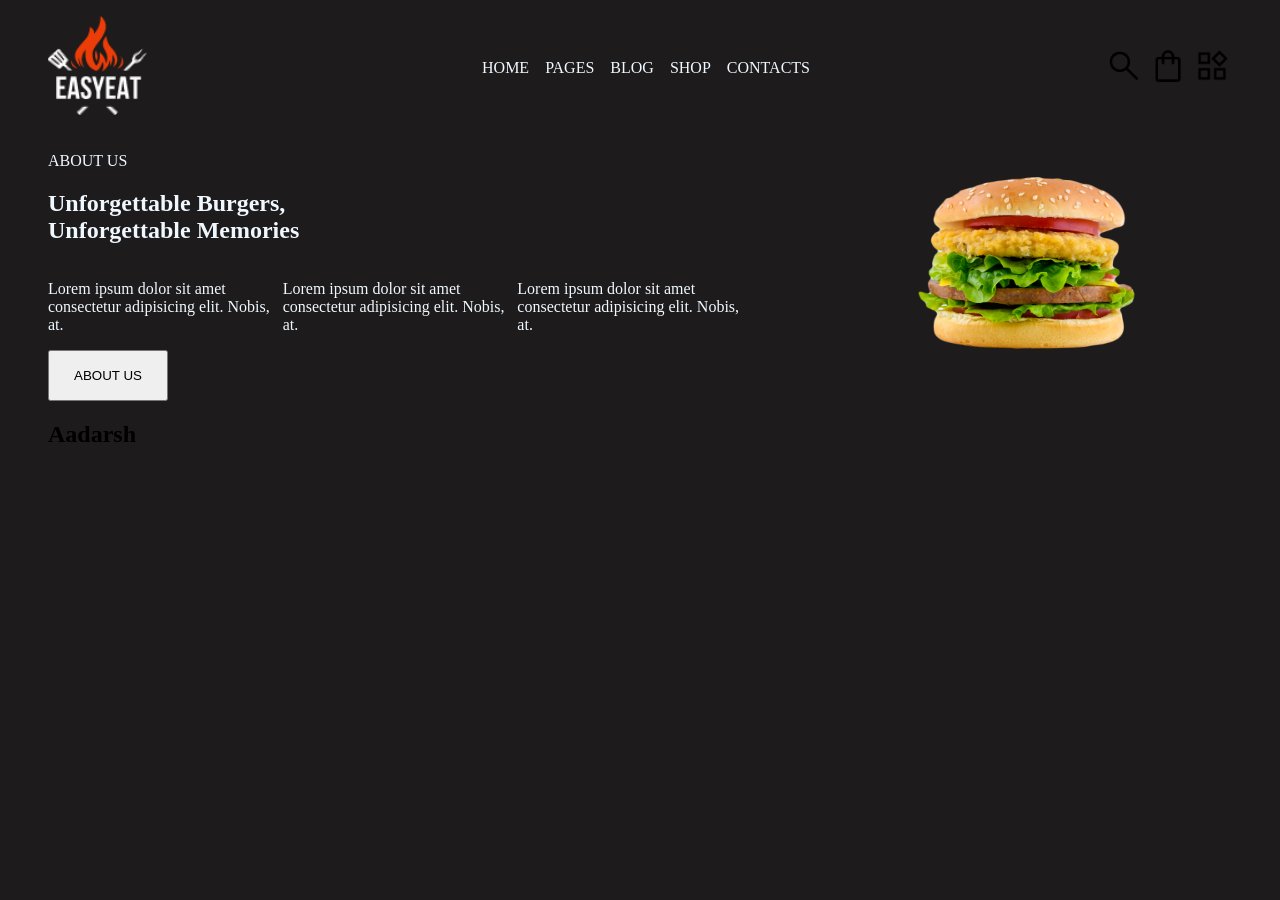
<file: index.html>
<!DOCTYPE html>
<html lang="en">
<head>
    <meta charset="UTF-8">
    <meta http-equiv="X-UA-Compatible" content="IE=edge">
    <meta name="viewport" content="width=device-width, initial-scale=1.0">
    <title>FOOD WEBSITE</title>
    <link rel="stylesheet" href="./style.css">
</head>
<body style="background-color: #1d1b1b; ">
    <header style="margin-inline: 2.5rem; margin-top: 1rem;">
        <nav style="display: flex; justify-content: space-between; align-items: center;">
            <div>
                <img src="./Images/logo-inverse.png" alt="MAIN LOGO" width="100" height="100">
            </div>
            <div>
                <ul style="display: flex; justify-content: space-between; align-items: center; gap: 1rem; list-style: none;">
                    <li>HOME</li>
                    <li>PAGES</li>
                    <li>BLOG</li>
                    <li>SHOP</li>
                    <li>CONTACTS</li>
                </ul>
            </div>
            <div>
                <img src="./Images/search_24dp_000000_FILL0_wght300_GRAD0_opsz24.png" alt="" width="40" height="40">
                <img src="./Images/shopping_bag_24dp_000000_FILL0_wght300_GRAD0_opsz24.png" alt="" width="40" height="40">
                <img src="./Images/widgets_24dp_000000_FILL0_wght300_GRAD0_opsz24.png" alt="" width="40" height="40">
            </div>
        </nav>
    </header>

    <main>
        <section style="margin-inline: 2.5rem; margin-top: 1rem;">
            <div style="display: flex; justify-content: space-between; align-items: center; color: aliceblue; gap:5rem;">
                <div>
                    <p>ABOUT US</p>
                    <h1>Unforgettable Burgers, <br> Unforgettable Memories</h1>
                    <div style="display: flex; justify-content: space-between; align-items: center;">
                        <p>Lorem ipsum dolor sit amet <br> consectetur adipisicing elit. Nobis, at.</p>
                        <p>Lorem ipsum dolor sit amet <br> consectetur adipisicing elit. Nobis, at.</p>
                        <p>Lorem ipsum dolor sit amet <br> consectetur adipisicing elit. Nobis, at.</p>
                    </div>
                    <a href="https://easyeat.ancorathemes.com/#"><button style="padding-inline: 1.5rem; padding-block: 1rem;"> ABOUT US</button></a>

                </div>
                <div>
                    <img src="./Images/BURGER.png" alt="" width="400" height="200">
                </div>
            </div>

             <h1>Aadarsh</h1>
        </section>
    </main>
</body>
</html>
</file>
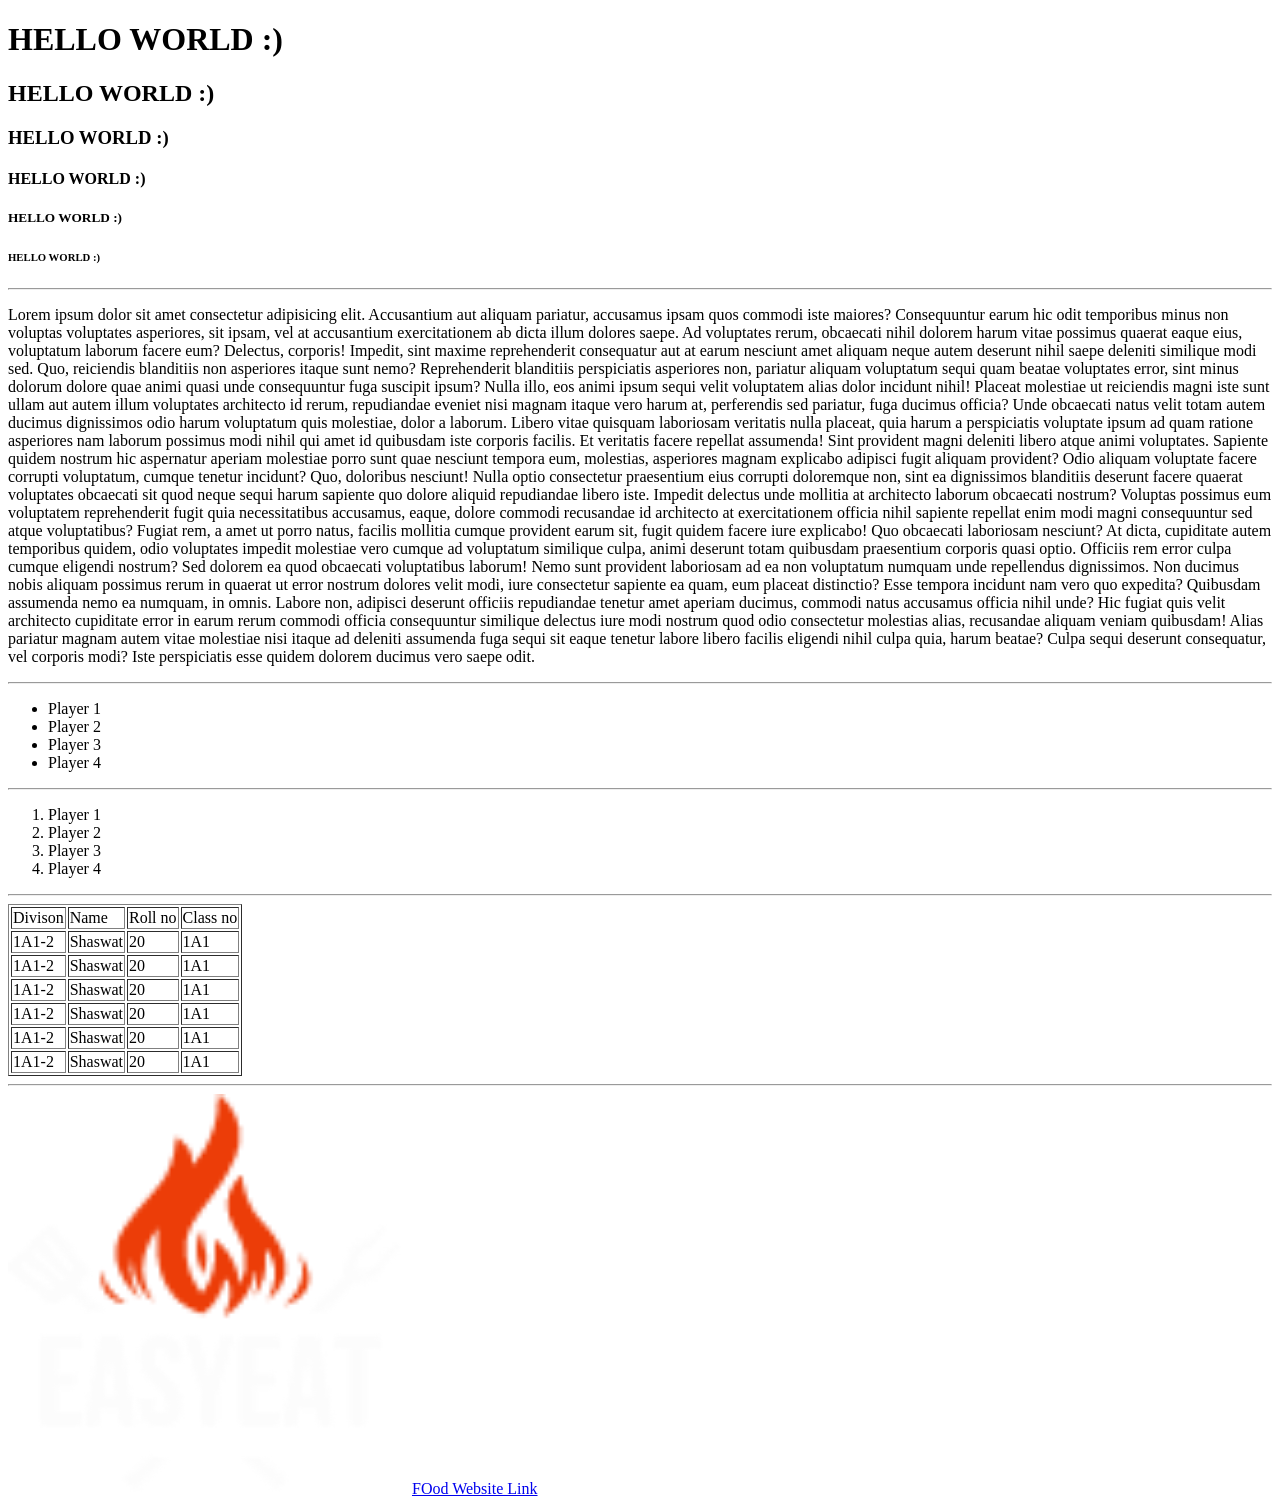
<file: basic.html>
<!DOCTYPE html>
<html lang="en">
<head>
    <meta charset="UTF-8">
    <meta http-equiv="X-UA-Compatible" content="IE=edge">
    <meta name="viewport" content="width=device-width, initial-scale=1.0">
    <title>Document</title>
</head>
<body>
    <h1>HELLO WORLD :)</h1>
    <h2>HELLO WORLD :)</h2>
    <h3>HELLO WORLD :)</h3>
    <h4>HELLO WORLD :)</h4>
    <h5>HELLO WORLD :)</h5>
    <h6>HELLO WORLD :)</h6>

    <hr>

    <p>Lorem ipsum dolor sit amet consectetur adipisicing elit. Accusantium aut aliquam pariatur, accusamus ipsam quos commodi iste maiores? Consequuntur earum hic odit temporibus minus non voluptas voluptates asperiores, sit ipsam, vel at accusantium exercitationem ab dicta illum dolores saepe. Ad voluptates rerum, obcaecati nihil dolorem harum vitae possimus quaerat eaque eius, voluptatum laborum facere eum? Delectus, corporis! Impedit, sint maxime reprehenderit consequatur aut at earum nesciunt amet aliquam neque autem deserunt nihil saepe deleniti similique modi sed. Quo, reiciendis blanditiis non asperiores itaque sunt nemo? Reprehenderit blanditiis perspiciatis asperiores non, pariatur aliquam voluptatum sequi quam beatae voluptates error, sint minus dolorum dolore quae animi quasi unde consequuntur fuga suscipit ipsum? Nulla illo, eos animi ipsum sequi velit voluptatem alias dolor incidunt nihil! Placeat molestiae ut reiciendis magni iste sunt ullam aut autem illum voluptates architecto id rerum, repudiandae eveniet nisi magnam itaque vero harum at, perferendis sed pariatur, fuga ducimus officia? Unde obcaecati natus velit totam autem ducimus dignissimos odio harum voluptatum quis molestiae, dolor a laborum. Libero vitae quisquam laboriosam veritatis nulla placeat, quia harum a perspiciatis voluptate ipsum ad quam ratione asperiores nam laborum possimus modi nihil qui amet id quibusdam iste corporis facilis. Et veritatis facere repellat assumenda! Sint provident magni deleniti libero atque animi voluptates. Sapiente quidem nostrum hic aspernatur aperiam molestiae porro sunt quae nesciunt tempora eum, molestias, asperiores magnam explicabo adipisci fugit aliquam provident? Odio aliquam voluptate facere corrupti voluptatum, cumque tenetur incidunt? Quo, doloribus nesciunt! Nulla optio consectetur praesentium eius corrupti doloremque non, sint ea dignissimos blanditiis deserunt facere quaerat voluptates obcaecati sit quod neque sequi harum sapiente quo dolore aliquid repudiandae libero iste. Impedit delectus unde mollitia at architecto laborum obcaecati nostrum? Voluptas possimus eum voluptatem reprehenderit fugit quia necessitatibus accusamus, eaque, dolore commodi recusandae id architecto at exercitationem officia nihil sapiente repellat enim modi magni consequuntur sed atque voluptatibus? Fugiat rem, a amet ut porro natus, facilis mollitia cumque provident earum sit, fugit quidem facere iure explicabo! Quo obcaecati laboriosam nesciunt? At dicta, cupiditate autem temporibus quidem, odio voluptates impedit molestiae vero cumque ad voluptatum similique culpa, animi deserunt totam quibusdam praesentium corporis quasi optio. Officiis rem error culpa cumque eligendi nostrum? Sed dolorem ea quod obcaecati voluptatibus laborum! Nemo sunt provident laboriosam ad ea non voluptatum numquam unde repellendus dignissimos. Non ducimus nobis aliquam possimus rerum in quaerat ut error nostrum dolores velit modi, iure consectetur sapiente ea quam, eum placeat distinctio? Esse tempora incidunt nam vero quo expedita? Quibusdam assumenda nemo ea numquam, in omnis. Labore non, adipisci deserunt officiis repudiandae tenetur amet aperiam ducimus, commodi natus accusamus officia nihil unde? Hic fugiat quis velit architecto cupiditate error in earum rerum commodi officia consequuntur similique delectus iure modi nostrum quod odio consectetur molestias alias, recusandae aliquam veniam quibusdam! Alias pariatur magnam autem vitae molestiae nisi itaque ad deleniti assumenda fuga sequi sit eaque tenetur labore libero facilis eligendi nihil culpa quia, harum beatae? Culpa sequi deserunt consequatur, vel corporis modi? Iste perspiciatis esse quidem dolorem ducimus vero saepe odit.</p>

    <hr>

    <ul>
        <li>Player 1</li>
        <li>Player 2</li>
        <li>Player 3</li>
        <li>Player 4</li>
    </ul>

    <hr>

    <ol>
        <li>Player 1</li>
        <li>Player 2</li>
        <li>Player 3</li>
        <li>Player 4</li>
    </ol>

    <hr>

    <table border="1">
        <thead>
            <tr>
                <td>Divison</td>
                <td>Name</td>
                <td>Roll no</td>
                <td>Class no</td>
            </tr>
        </thead>

        <tbody>
            <tr>
                <td>1A1-2</td>
                <td>Shaswat</td>
                <td>20</td>
                <td>1A1</td>
            </tr>

            <tr>
                <td>1A1-2</td>
                <td>Shaswat</td>
                <td>20</td>
                <td>1A1</td>
            </tr>

            <tr>
                <td>1A1-2</td>
                <td>Shaswat</td>
                <td>20</td>
                <td>1A1</td>
            </tr>

            <tr>
                <td>1A1-2</td>
                <td>Shaswat</td>
                <td>20</td>
                <td>1A1</td>
            </tr>

            <tr>
                <td>1A1-2</td>
                <td>Shaswat</td>
                <td>20</td>
                <td>1A1</td>
            </tr>

            <tr>
                <td>1A1-2</td>
                <td>Shaswat</td>
                <td>20</td>
                <td>1A1</td>
            </tr>
        </tbody>
    </table>

    <hr>

    <img src="./Images/logo-inverse.png" alt="bgsgjkdfg" width="400" height="400">

    <a href="https://easyeat.ancorathemes.com/" target="_blank">FOod Website Link</a>

    
</body>
</html>
</file>
<file: style.css>
ul li {
    color: aliceblue;
}
</file>
